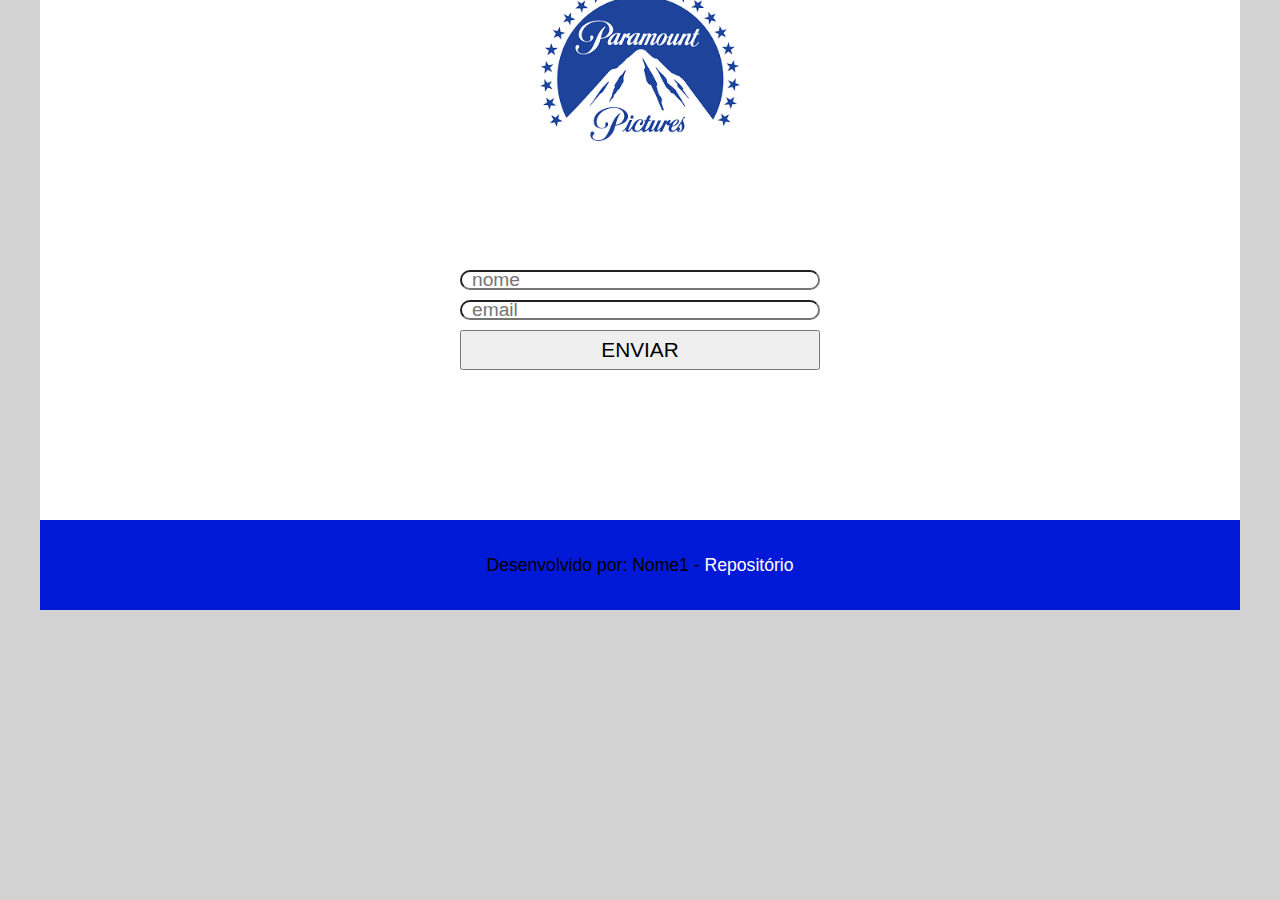
<file: Produtora de cinema/GLPI/index.html>
<!DOCTYPE html>
<html lang="pt-br">
  <head>
    <meta charset="UTF-8" />
    <meta name="viewport" content="width=device-width, initial-scale=1.0" />
    <title>Paramount Login</title>
    <link rel="stylesheet" href="./css/index.css" />
    <link rel="shortcut icon" href="./img/logo da paramount.png" type="image/x-icon" />
  </head>
  <body>
    <main>
      <header>
        <img src="./img/logo da paramount.png" alt="Logo paramount" />
      </header>
      <section>
        <div>
        <form action="./menu.html">
          <input type="Nome" placeholder="nome" required/>
          <input type="Email" placeholder="email" required/>
          <button>Enviar</button>
        </form>
      </div>
      </section>
      <footer>
        <p>Desenvolvido por: Nome1 - <a href="#">Repositório</a></p>
      </footer>
    </main>
  </body>
</html>
</file>
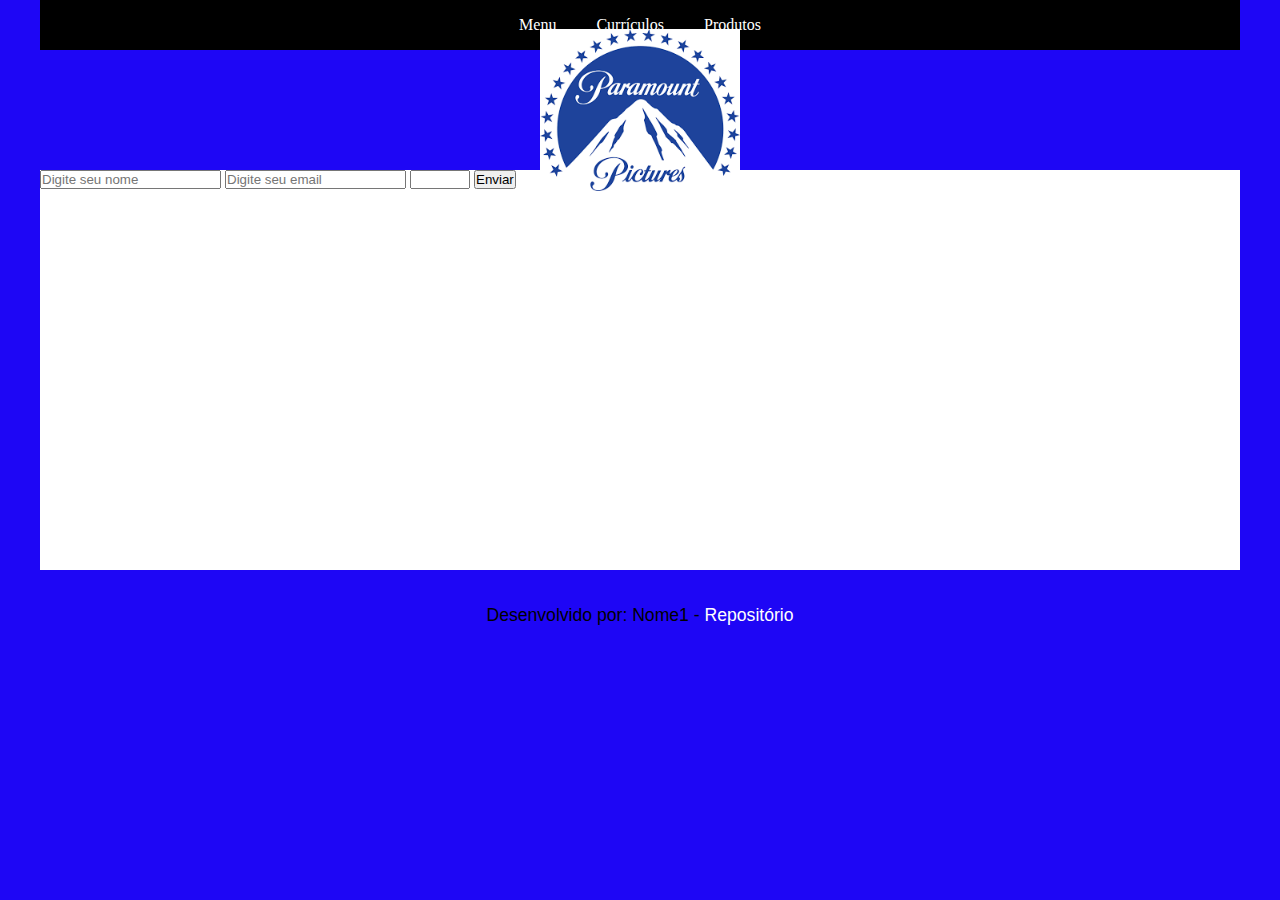
<file: Produtora de cinema/GLPI/chamados.html>
<!DOCTYPE html>
<html lang="pt-br">
  <head>
    <meta charset="UTF-8" />
    <meta name="viewport" content="width=device-width, initial-scale=1.0" />
    <title>Paramount:currículos</title>
    <link rel="stylesheet" href="./css/chamados.css" />
    <link rel="shortcut icon" href="./img/logo da paramount.png" type="image/x-icon" />
  </head>
  <body>
    <main>
      <nav>
        <ul>
          <li><a href="./menu.html" target="_self">Menu</a></li>
          <li><a href="./chamados.html" target="_self">Currículos</a></li>
          <li><a href="./solicitacoes.html" target="_self">Produtos</a></li>
        </ul>
      </nav>
      <header>
        <img src="./img/logo da paramount.png" alt="Logo paramount" />
      </header>
      <section>
        <div>
          <form action="">
            <input type="text" id="name" name="name" placeholder="Digite seu nome">
            <input type="email" id="email" name="email" placeholder="Digite seu email">
            <input type="number" id="age" name="age" min="1" max="100">
            <button type="submit">Enviar</button>
          </form>
        </div>
      </section>
      <footer>
        <p>Desenvolvido por: Nome1 - <a href="#">Repositório</a></p>
      </footer>
    </main>
  </body>
</html>
</file>
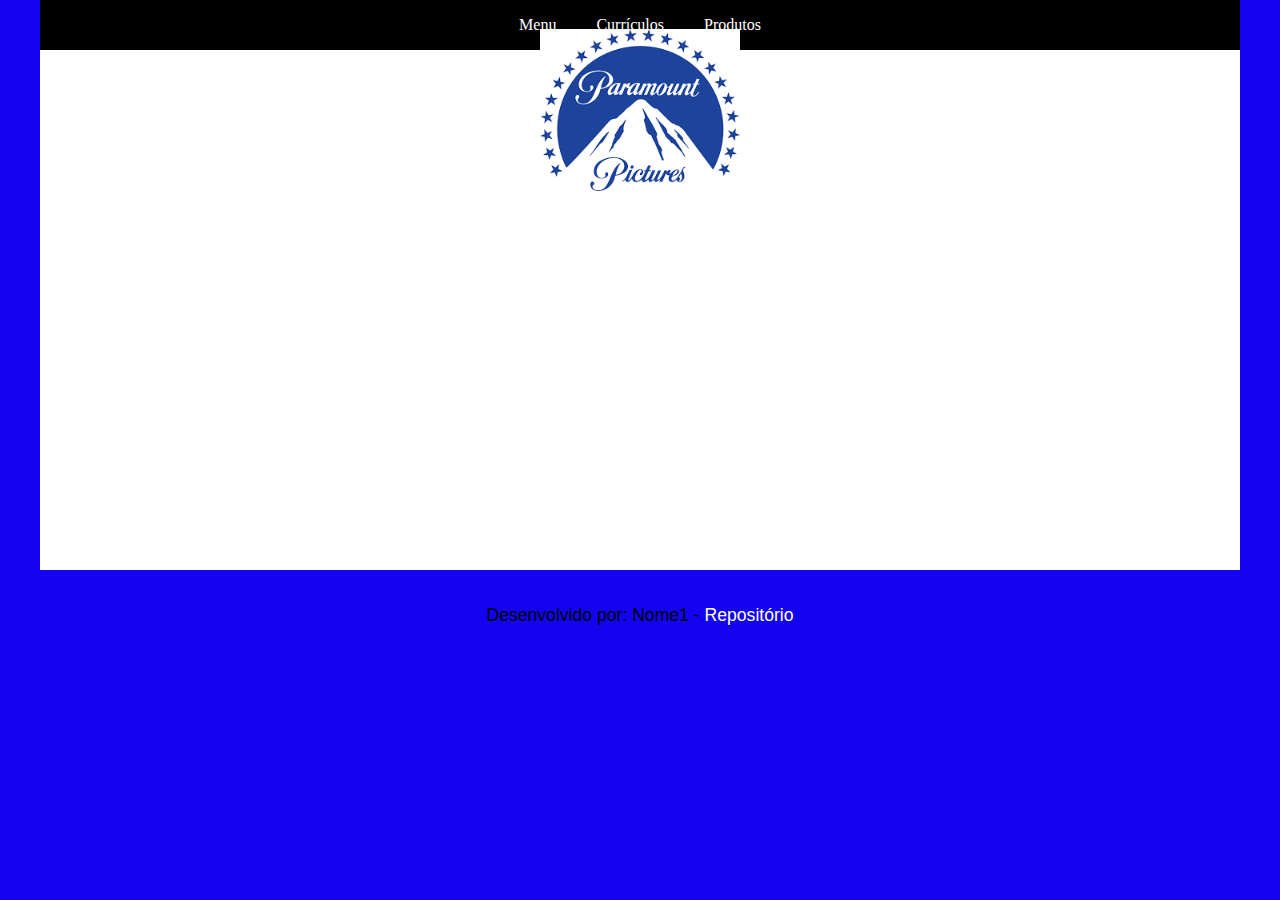
<file: Produtora de cinema/GLPI/menu.html>
<!DOCTYPE html>
<html lang="pt-br">
  <head>
    <meta charset="UTF-8" />
    <meta name="viewport" content="width=device-width, initial-scale=1.0" />
    <title>Paramount Pictures</title>
    <link rel="stylesheet" href="./css/menu.css" />
    <link rel="shortcut icon" href="./img/logo da paramount.png" type="image/x-icon" />
  </head>
  <body>
    <main>
      <nav>
        <ul>
          <li><a href="./menu.html" target="_self">Menu</a></li>
          <li><a href="./chamados.html" target="_self">Currículos</a></li>
          <li><a href="./solicitacoes.html" target="_self">Produtos</a></li>
        </ul>
      </nav>
      <header>
        <img src="./img/logo da paramount.png" alt="Logo paramount" />
      </header>
      <section></section>
      <footer>
        <p>Desenvolvido por: Nome1 - <a href="#">Repositório</a></p>
      </footer>
    </main>
  </body>
</html>
</file>
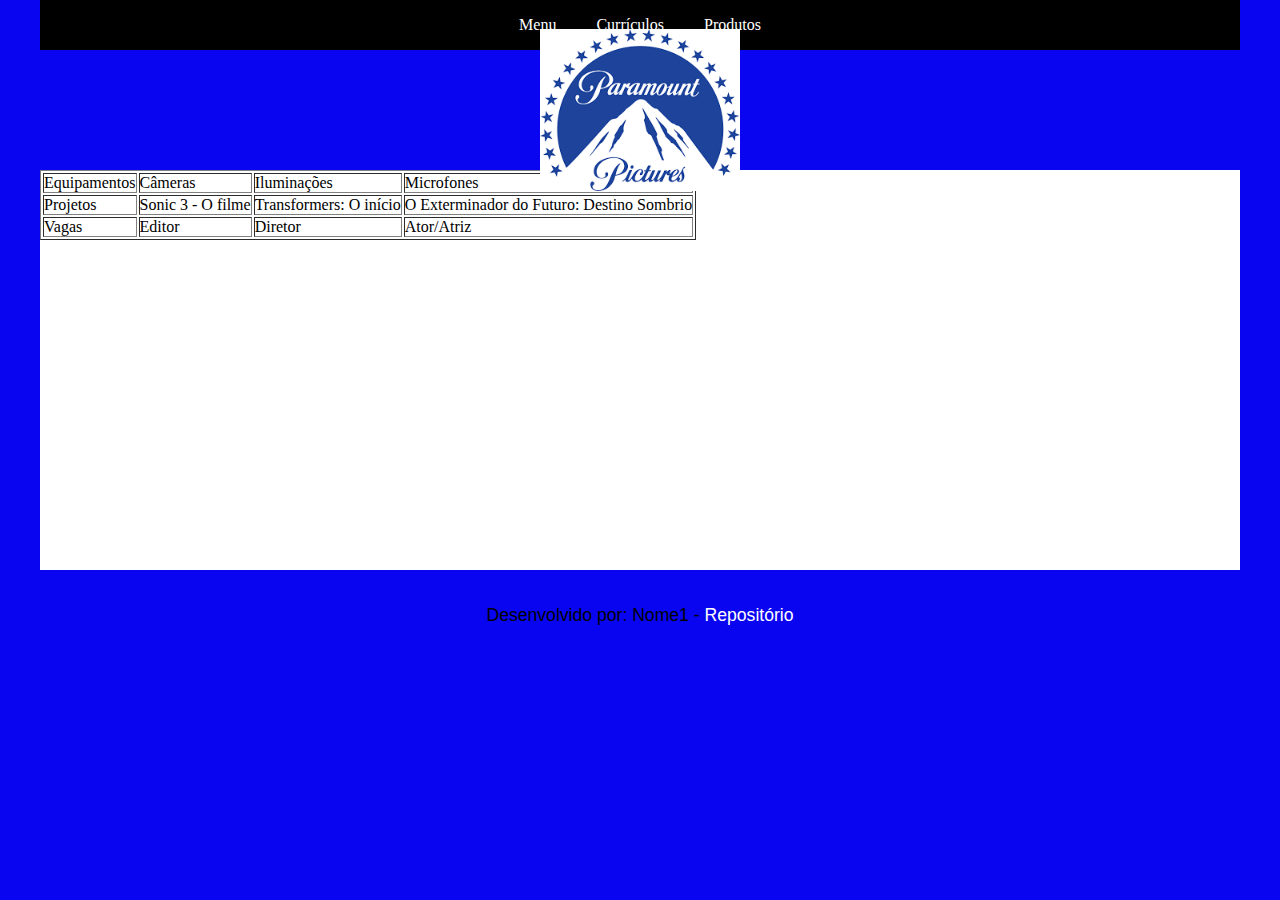
<file: Produtora de cinema/GLPI/solicitacoes.html>
<!DOCTYPE html>
<html lang="pt-br">
  <head>
    <meta charset="UTF-8" />
    <meta name="viewport" content="width=device-width, initial-scale=1.0" />
    <title>Paramount:produtos</title>
    <link rel="stylesheet" href="./css/solicitacoes.css" />
    <link rel="shortcut icon" href="./img/logo da paramount.png" type="image/x-icon" />
  </head>
  <body>
    <main>
      <nav>
        <ul>
          <li><a href="./menu.html" target="_self">Menu</a></li>
          <li><a href="./chamados.html" target="_self">Currículos</a></li>
          <li><a href="./solicitacoes.html" target="_self">Produtos</a></li>
        </ul>
      </nav>
      <header>
        <img src="./img/logo da paramount.png" alt="Logo paramount" />
      </header>
      <section>
        <table border="1">
          <tr>
            <td>Equipamentos</td>
            <td>Câmeras</td>
            <td>Iluminações</td>
            <td>Microfones</td>
          </tr>

          <tr>
            <td>Projetos</td>
            <td>Sonic 3 - O filme</td>
            <td>Transformers: O início</td>
            <td>O Exterminador do Futuro: Destino Sombrio</td>
          </tr>

          <tr>
            <td>Vagas</td>
            <td>Editor</td>
            <td>Diretor</td>
            <td>Ator/Atriz</td>
          </tr>
        </table>
      </section>
      <footer>
        <p>Desenvolvido por: Nome1 - <a href="#">Repositório</a></p>
      </footer>
    </main>
  </body>
</html>
</file>
<file: Produtora de cinema/GLPI/css/index.css>
* {
  margin: 0;
  padding: 0;
  box-sizing: border-box;
}
body {
  background-color: #d2d2d2;
  display: flex;
  justify-content: center;
  align-items: center;
}
main {
  width: 100%;
  max-width: 1200px;
  background-color: #ffffff;
  height: 500px;
}
header {
  width: 100%;
  height: 120px;
  background-color: #fff;
  display: flex;
  justify-content: center;
  align-items: center;
}
header img {
  width: 200px;
  height: auto;
}
section {
  width: 100%;
  height: 400px;
  background-color: #fff;
  display: flex;
  justify-content: center;
  align-items: center;
}
section div{
  width: 400px;
  height: auto;
  display: flex;
  justify-content: center;
  align-items: center;
}
section div input{
  width: 90%;
  height: 20px;
  margin-bottom: 10px;
  border-radius: 12px;
  outline: none;
  font-family: sans-serif;
  font-size: 1.2em;
  text-indent: 10px;
  color: #333;
  margin-left: 5%;
}
section div input:focus{
  background-color: #ccc;
}
section div button{
  width: 90%;
  height: 40px;
  margin-left: 5%;
  font-family: sans-serif;
  font-size: 1.3em;
  text-transform: uppercase;
}
footer {
  width: 100%;
  height: 90px;
  background-color: #0319d8;
}
footer p {
  text-align: center;
  line-height: 90px;
  font-family: sans-serif;
  font-size: 1.1em;
}
footer p a {
  color: #ffffff;
  text-decoration: none;
}
footer p a:hover {
  color: #0000ff;
}
</file>
<file: Produtora de cinema/GLPI/css/chamados.css>
* {
  margin: 0;
  padding: 0;
  box-sizing: border-box;
}
body {
  background-color: #1e06f5;
  display: flex;
  justify-content: center;
  align-items: center;
}
main {
  width: 100%;
  max-width: 1200px;
  background-color: #ffffff;
  height: 500px;
}
nav {
  width: 100%;
  height: 50px;
  background-color: #000;
}
nav ul {
  display: flex;
  justify-content: center;
  align-items: center;
  height: 100%;
}
nav ul li {
  list-style: none;
}
nav ul li a {
  color: #ffffff;
  text-decoration: none;
  padding: 0 20px;
  transition: 1s;
}
nav ul li a:hover {
  color: #00ff00;
}
header {
  width: 100%;
  height: 120px;
  background-color: #1e06f5;
  display: flex;
  justify-content: center;
  align-items: center;
}
header img {
  width: 200px;
  height: auto;
}
section {
  width: 100%;
  height: 400px;
  background-color: #fff;
}
footer {
  width: 100%;
  height: 90px;
  background-color: #1e06f5;
}
footer p {
  text-align: center;
  line-height: 90px;
  font-family: sans-serif;
  font-size: 1.1em;
}
footer p a {
  color: #ffffff;
  text-decoration: none;
}
footer p a:hover {
  color: #0000ff;
}
</file>
<file: Produtora de cinema/GLPI/css/menu.css>
* {
  margin: 0;
  padding: 0;
  box-sizing: border-box;
}
body {
  background-color: #1303ee;
  display: flex;
  justify-content: center;
  align-items: center;
}
main {
  width: 100%;
  max-width: 1200px;
  background-color: #ffffff;
  height: 500px;
}
nav {
  width: 100%;
  height: 50px;
  background-color: #000;
}
nav ul {
  display: flex;
  justify-content: center;
  align-items: center;
  height: 100%;
}
nav ul li {
  list-style: none;
}
nav ul li a {
  color: #ffffff;
  text-decoration: none;
  padding: 0 20px;
  transition: 1s;
}
nav ul li a:hover {
  color: #00ff00;
}
header {
  width: 100%;
  height: 120px;
  background-color: #fff;
  display: flex;
  justify-content: center;
  align-items: center;
}
header img {
  width: 200px;
  height: auto;
}
section {
  width: 100%;
  height: 400px;
  background-color: #fff;
}
footer {
  width: 100%;
  height: 90px;
  background-color: #1303ee;
}
footer p {
  text-align: center;
  line-height: 90px;
  font-family: sans-serif;
  font-size: 1.1em;
}
footer p a {
  color: #ffffff;
  text-decoration: none;
}
footer p a:hover {
  color: #0000ff;
}
</file>
<file: Produtora de cinema/GLPI/css/solicitacoes.css>
* {
  margin: 0;
  padding: 0;
  box-sizing: border-box;
}
body {
  background-color: #0905f1;
  display: flex;
  justify-content: center;
  align-items: center;
}
main {
  width: 100%;
  max-width: 1200px;
  background-color: #ffffff;
  height: 500px;
}
nav {
  width: 100%;
  height: 50px;
  background-color: #000;
}
nav ul {
  display: flex;
  justify-content: center;
  align-items: center;
  height: 100%;
}
nav ul li {
  list-style: none;
}
nav ul li a {
  color: #ffffff;
  text-decoration: none;
  padding: 0 20px;
  transition: 1s;
}
nav ul li a:hover {
  color: #00ff00;
}
header {
  width: 100%;
  height: 120px;
  background-color: #0905f1;
  display: flex;
  justify-content: center;
  align-items: center;
}
header img {
  width: 200px;
  height: auto;
}
section {
  width: 100%;
  height: 400px;
  background-color: #fff;
}
footer {
  width: 100%;
  height: 90px;
  background-color: #0905f1;
}
footer p {
  text-align: center;
  line-height: 90px;
  font-family: sans-serif;
  font-size: 1.1em;
}
footer p a {
  color: #ffffff;
  text-decoration: none;
}
footer p a:hover {
  color: #0000ff;
}
</file>
